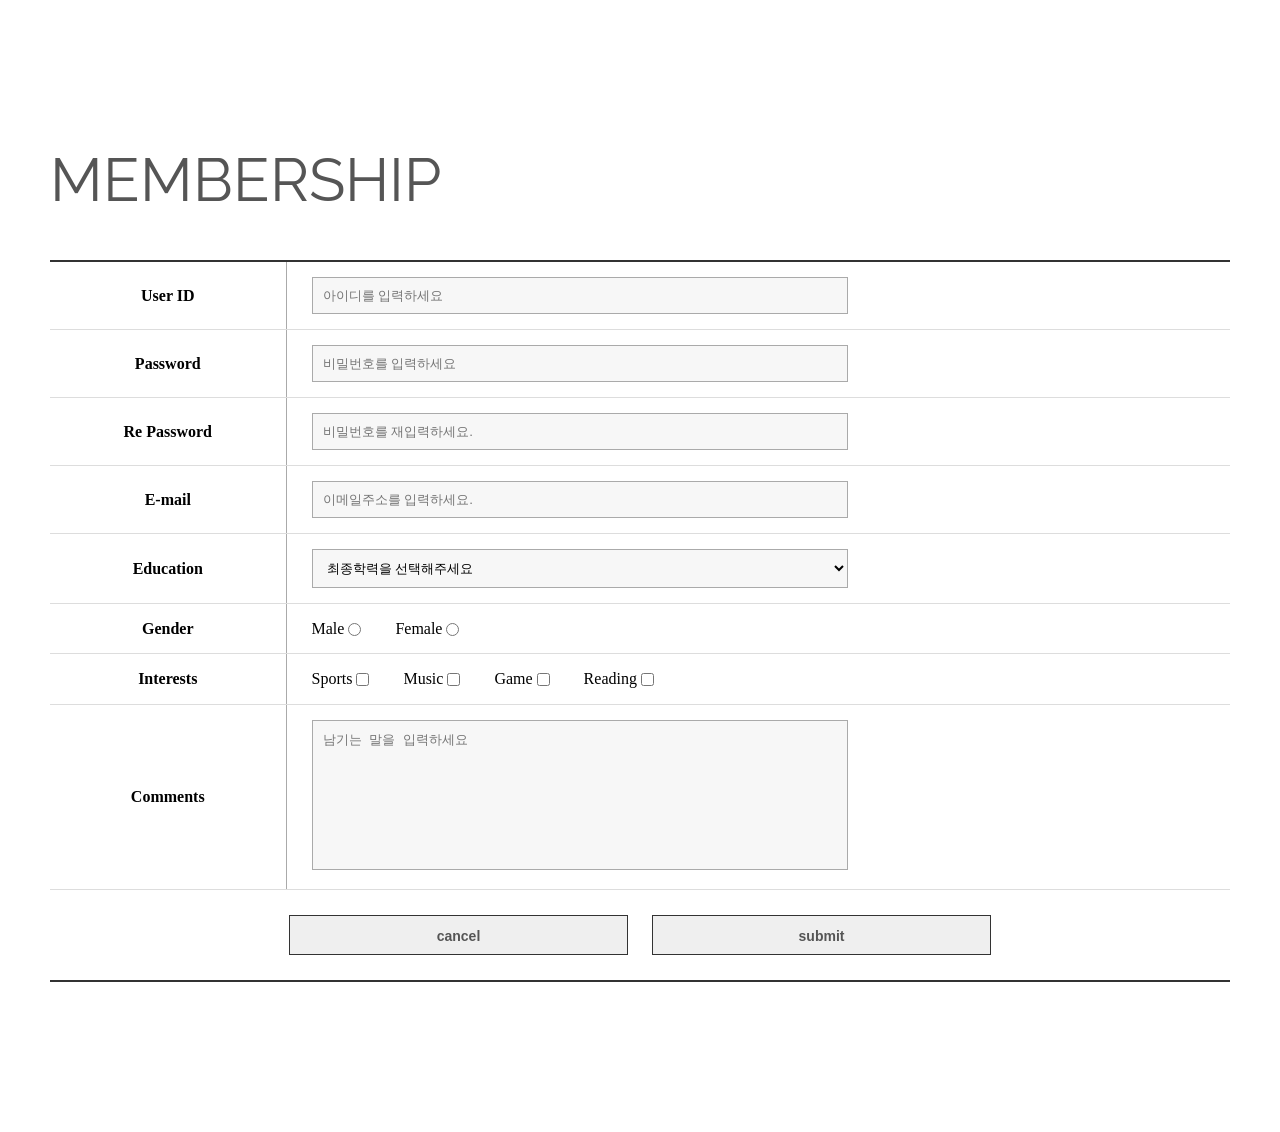
<file: index.html>
<!DOCTYPE html>
<html lang="ko">
<head>
    <meta charset="UTF-8">
    <meta http-equiv="X-UA-Compatible" content="IE=edge">
    <meta name="viewport" content="width=device-width, initial-scale=1.0">
    <title>form validation</title>
    <link rel="stylesheet" href="css/style.css">
    <script defer src="js/validation.js"></script>
    <script>window.addEventListener("load", e=>{
        new Validation();
    })</script>
</head>
<body>
    <section class="join">
        <div class="inner">
            <h1>MEMBERSHIP</h1>
            <!-- 값이 넘어가는 곳 설정 -->
            <form action="result.html" method="get" id="member">
                <!-- 정보의 종류에 따라 대분류 -->
                <fieldset>
                    <legend class="h">회원가입 폼 입력 항목</legend>

                    <table>
                        <caption class="h">회원가입을 위한 아이디, 비밀번호, 이메일, 성별, 학력,취미, 남기는말 입력 테이블</caption>

                        <tbody>
                            <!-- userid -->
                            <tr>
                                <!-- scope - 스크린 리더기가 읽어주는 방향설정 -->
                                <th scope="row">
                                    <label for="userid">User ID</label> 
                                </th>
                                <td>
                                    <input type="text" name="userid" id="userid" placeholder="아이디를 입력하세요">
                                </td>
                            </tr>
                            <!-- password -->
                            <tr>
                                <th scope="row">
                                    <label for="pwd1">Password</label>
                                </th>
                                <td>
                                    <input type="password" name="pwd1" id="pwd1" placeholder="비밀번호를 입력하세요">
                                </td>
                            </tr>
                            <tr>
                                <th scope="row">
                                    <label for="pwd2">Re Password</label>
                                </th>
                                <td>
                                    <input type="password" name="pwd2" id="pwd2" placeholder="비밀번호를 재입력하세요.">
                                </td>
                            </tr>
                            <!-- email -->
                            <tr>
                                <th scope="row">
                                    <label for="email">E-mail</label>
                                </th>
                                <td>
                                    <input type="text" name="email" id="email" placeholder="이메일주소를 입력하세요.">
                                </td>
                            </tr>
                            <!-- edu -->
                            <tr>
                                <th scope="row">
                                    <label for="edu">Education</label>
                                </th>
                                <td>
                                    <select name="edu" id="edu">
                                        <option value="">최종학력을 선택해주세요</option>
                                        <option value="elementary school">초등학교 졸업</option>
                                        <option value="middle school">중학교 졸업</option>
                                        <option value="high school">고등학교 졸업</option>
                                        <option value="college">대학교 졸업</option>
                                    </select>
                                </td>
                            </tr>
                            <!-- gender -->
                            <tr>
                                <th scope="row">Gender</th>
                                <td>
                                    <label for="male">Male</label>
                                    <input type="radio" name="gender" id="male" value="male">

                                    <label for="female">Female</label>
                                    <input type="radio" name="gender" id="female" value="female">
                                </td>
                            </tr>
                            <!-- interests -->
                            <tr>
                                <th scope="row">Interests</th>
                                <td>
                                    <label for="sports">Sports</label>
                                    <input type="checkbox" name="hobby" id="sports" value="sports">

                                    <label for="music">Music</label>
                                    <input type="checkbox" name="hobby" id="music" value="music">

                                    <label for="game">Game</label>
                                    <input type="checkbox" name="hobby" id="game" value="game">

                                    <label for="reading">Reading</label>
                                    <input type="checkbox" name="hobby" id="reading" value="reading">
                                </td>
                            </tr>
                            <!-- comments -->
                            <tr>
                                <th scope="row">
                                    <label for="comments">Comments</label>
                                </th>
                                <td>
                                    <textarea name="comments" id="comments" placeholder="남기는 말을 입력하세요"></textarea>
                                </td>
                            </tr>
                            <!-- btns -->
                            <tr>
                                <th colspan="2">
                                    <input type="reset" value="cancel">
                                    <input type="submit" value="submit">
                                </th>
                            </tr>
                        </tbody>
                    </table>
                </fieldset>
            </form>
        </div>
    </section>
</body>
</html>
</file>
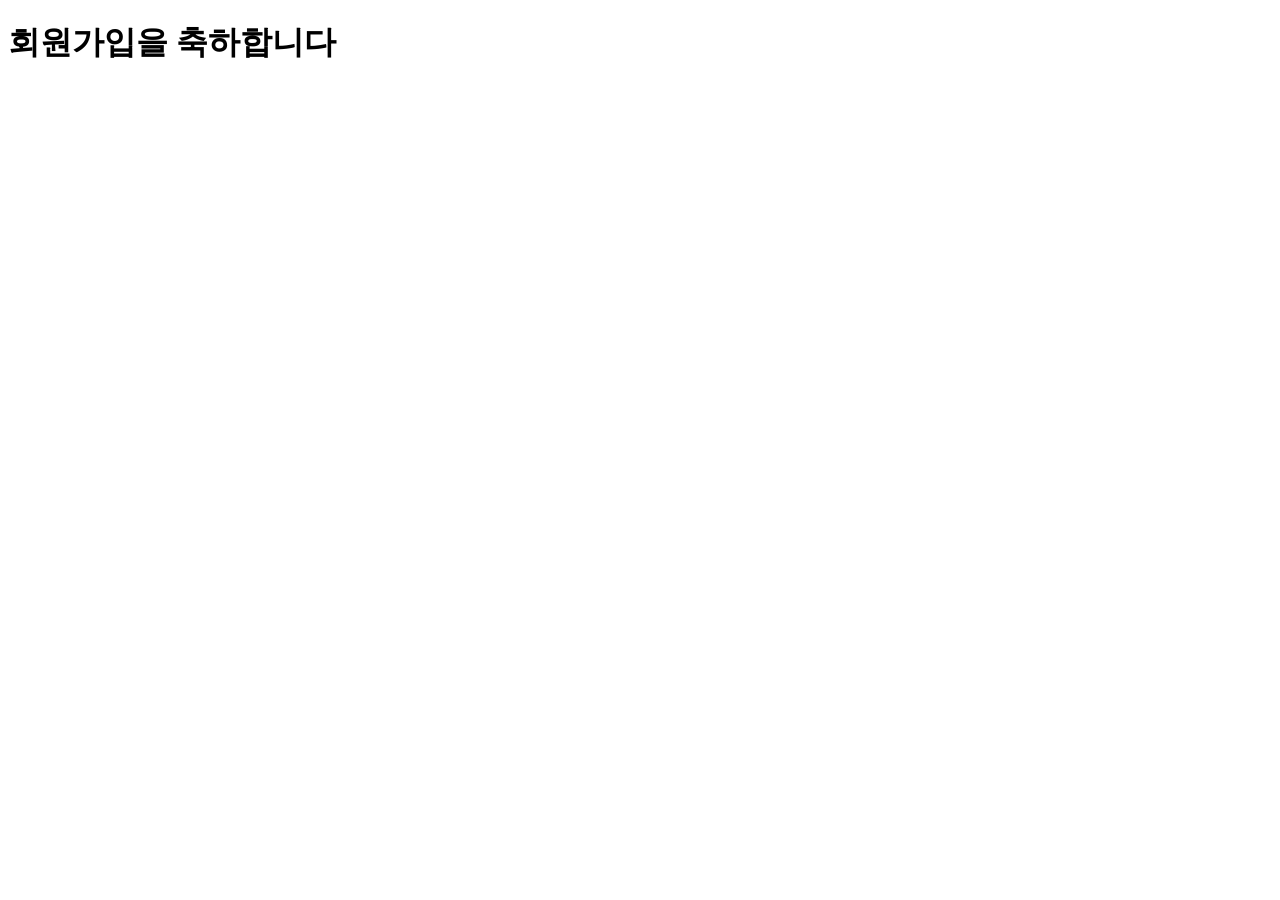
<file: result.html>
<!DOCTYPE html>
<html lang="en">
<head>
   <meta charset="UTF-8">
   <meta http-equiv="X-UA-Compatible" content="IE=edge">
   <meta name="viewport" content="width=device-width, initial-scale=1.0">
   <title>인증통과화면</title>
</head>
<body>
   <h1>회원가입을 축하합니다</h1>
</body>
</html>
</file>
<file: css/style.css>
@charset "UTF-8";
@import url("https://fonts.googleapis.com/css2?family=Raleway:wght@100&display=swap");
* {
  margin: 0px;
  padding: 0px;
  box-sizing: border-box; }

ul, ol, li {
  list-style: none; }

a {
  text-decoration: none; }

fieldset {
  border: none; }

table {
  border-collapse: collapse; }

.h {
  position: absolute;
  top: -9999px;
  opacity: 0; }

input, label {
  vertical-align: middle; }

.join {
  width: 100%;
  padding: 150px 0; }
  .join .inner {
    width: 1180px;
    margin: 0 auto; }
    .join .inner h1 {
      font: normal 60px/1 'Raleway';
      color: #555;
      margin-bottom: 50px; }
    .join .inner table {
      width: 100%;
      border-top: 2px solid #333;
      border-bottom: 2px solid #333; }
      .join .inner table th, .join .inner table td {
        border-bottom: 1px solid #ddd;
        padding: 15px 25px; }
      .join .inner table th {
        width: 20%; }
        .join .inner table th input[type=reset], .join .inner table th input[type=submit] {
          width: 30%;
          height: 40px;
          border: 1px solid #333;
          margin: 10px;
          font: bold 14px/40px 'arial';
          color: #555;
          cursor: pointer;
          transition: 0.5s; }
          .join .inner table th input[type=reset]:hover, .join .inner table th input[type=submit]:hover {
            background: #333;
            color: #fff; }
      .join .inner table td {
        border-left: 1px solid #aaa; }
        .join .inner table td input[type=text], .join .inner table td input[type=password], .join .inner table td select {
          width: 60%;
          padding: 10px;
          background: rgba(0, 0, 0, 0.03);
          border: 1px solid #aaa; }
        .join .inner table td input[type=checkbox], .join .inner table td input[type=radio] {
          margin-right: 30px; }
        .join .inner table td textarea {
          width: 60%;
          height: 150px;
          background: rgba(0, 0, 0, 0.03);
          padding: 10px;
          border: 1px solid #aaa;
          resize: none; }
        .join .inner table td p {
          font: 11px/1 "맑은 고딕";
          color: hotpink;
          margin-top: 5px; }

/*# sourceMappingURL=style.css.map */
</file>
